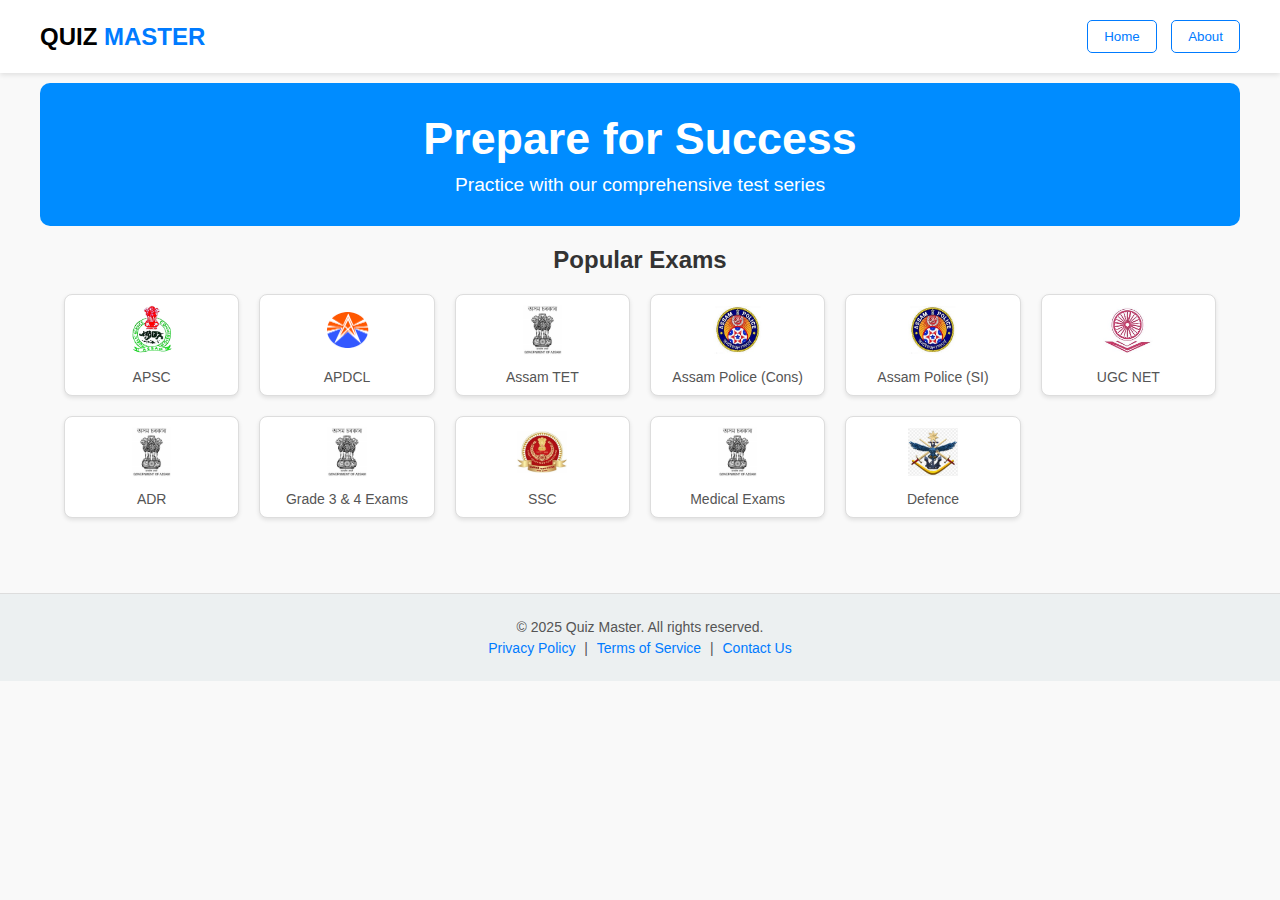
<file: index.html>
<!DOCTYPE html>
<html lang="en">
<head>
    <meta charset="UTF-8">
    <meta name="viewport" content="width=device-width, initial-scale=1.0">
    <title>Quiz Master</title>
    <link rel="stylesheet" href="styles.css">
</head>
<body>
    <header>
        <div class="logo">QUIZ <span class="highlight">MASTER</span></div>
        <nav>
          <button class="btn" id="homeBtn">Home</button>
          <button class="btn" id="aboutBtn">About</button>
        </nav>
      </header>
      

      
<div class="poster">
    <h1>Prepare for Success</h1>
    <p>Practice with our comprehensive test series</p>
  </div>

    <div class="container">
        <h1 class="title">Popular Exams</h1>
        <div class="grid">
            <div class="card" onclick="openExam('APSC')">
                <img src="./logos/APSC logo.png" alt="APSC">
                <p>APSC</p>
            </div>
            <div class="card" onclick="openExam('APDCL')">
                <img src="./logos/apdcl.png" alt="APDCL">
                <p>APDCL</p>
            </div>
            <div class="card" onclick="openExam('Assam TET')">
                <img src="./logos/assam_tet.jpeg" alt="Assam TET">
                <p>Assam TET</p>
            </div>
            <div class="card" onclick="openExam('Assam Police (Cons)')">
                <img src="./logos/assam_police.jpeg" alt="Assam Police (Cons)">
                <p>Assam Police (Cons)</p>
            </div>
            <div class="card" onclick="openExam('Assam Police (SI)')">
                <img src="logos/assam_police.jpeg" alt="Assam Police (SI)">
                <p>Assam Police (SI)</p>
            </div>
            <div class="card" onclick="openExam('UGC NET')">
                <img src="./logos/ugc net.jpeg" alt="UGC NET">
                <p>UGC NET</p>
            </div>
            <div class="card" onclick="openExam('ADR')">
                <img src="./logos/assam_tet.jpeg" alt="ADR">
                <p>ADR</p>
            </div>
            <div class="card" onclick="openExam('Grade 3 & 4 Exams')">
                <img src="./logos/assam_tet.jpeg" alt="Grade 3 & 4 Exams">
                <p>Grade 3 & 4 Exams</p>
            </div>
            <div class="card" onclick="openExam('SSC')">
                <img src="./logos/ssc.jpeg" alt="SSC">
                <p>SSC</p>
            </div>
            <div class="card" onclick="openExam('Medical Exams')">
                <img src="./logos/assam_tet.jpeg" alt="Medical Exams">
                <p>Medical Exams</p>
            </div>
            <div class="card" onclick="openExam('Defence')">
                <img src="./logos/defence.jpeg" alt="Defence">
                <p>Defence</p>
            </div>
            <!-- <div class="card" onclick="openExam('Other Exams')">
                <img src="https://via.placeholder.com/50" alt="Other Exams">
                <p>Other Exams</p> -->
            </div>
        </div>
    </div>

    <footer class="footer">
        <div class="footer-content">
          <p>&copy; 2025 Quiz Master. All rights reserved.</p>
          <p>
            <a href="#privacy-policy">Privacy Policy</a> | 
            <a href="#terms-of-service">Terms of Service</a> | 
            <a href="#contact">Contact Us</a>
          </p>
        </div>
      </footer>
      

<script>
// Add event listeners to buttons for navigation
document.getElementById("homeBtn").addEventListener("click", () => {
  window.location.href = "index.html"; // Redirect to Home Page
});

document.getElementById("aboutBtn").addEventListener("click", () => {
  window.location.href = "about.html"; // Redirect to About Page
});


        function openExam(examName) {
            // Redirect to a page based on the clicked exam
            window.location.href = `${examName}.html`; // Exam pages should be named like APSC.html, APDCL.html, etc.
        }
    </script>
    
</body>
</html>
</file>
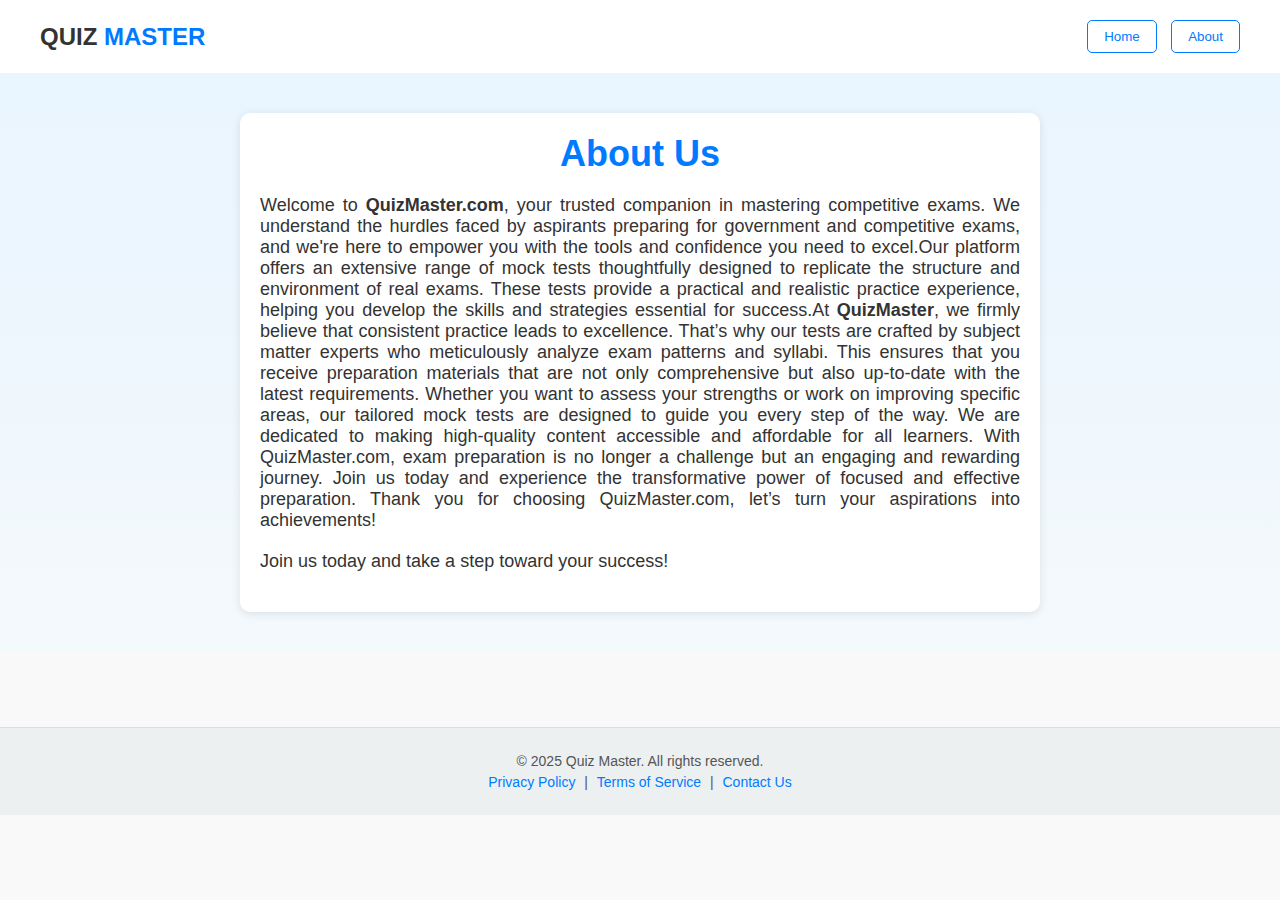
<file: about.html>
<!DOCTYPE html>
<html lang="en">
<head>
    <meta charset="UTF-8">
    <meta name="viewport" content="width=device-width, initial-scale=1.0">
    <title>Quiz Master</title>
    <link rel="stylesheet" href="styles.css">

    <style>

        /* General styles */
body {
  font-family: Arial, sans-serif;
  margin: 0;
  padding: 0;
  background-color: #f9f9f9;
  color: #333;
}

/* Header */
/* Header */
header {
    display: flex;
    justify-content: space-between;
    align-items: center;
    background-color: #ffffff;
    padding: 20px 40px;
    box-shadow: 0 2px 5px rgba(0, 0, 0, 0.1);
  }
  
  .logo {
    font-size: 24px;
    font-weight: bold;
  }
  
  .highlight {
    color: #007bff;
  }
  
  nav .btn {
    background-color: transparent;
    border: 1px solid #007bff;
    color: #007bff;
    padding: 8px 16px;
    border-radius: 5px;
    cursor: pointer;
    margin-left: 10px;
  }
  
  nav .btn:hover {
    background-color: #007bff;
    color: #ffffff;
  }

  .banner{
  text-align: center;
  padding: 40px 20px;
  background: linear-gradient(to bottom, #e9f5ff, #f4f9fc);
  background-color: #007bff;
}


/* Main content */
main {
  padding: 40px 20px;
  text-align: center;
}

.about-section {
  background-color: white;
  padding: 20px;
  margin: auto;
  max-width: 800px;
  box-shadow: 0 2px 10px rgba(0, 0, 0, 0.1);
  border-radius: 10px;
}

.about-section h1 {
  color: #007bff;
  font-size: 36px;
  margin-bottom: 20px;
}

.about-section p {
    font-size: 18px;
    margin-bottom: 20px;
    font-family: Arial, Helvetica, sans-serif;
    text-align: justify;
}

.about-section ul {
  text-align: left;
  margin: 20px auto;
  max-width: 600px;
}


.footer {
    background-color: #ecf0f1;
    text-align: center;
    padding: 20px 0;
    margin-top: 75px;
    border-top: 1px solid #ddd;
  }
  
  .footer-content p {
    margin: 5px 0;
    font-size: 14px;
    color: #555;
  }
  
  .footer-content a {
    text-decoration: none;
    color: #007BFF;
    margin: 0 5px;
  }
  
  .footer-content a:hover {
    text-decoration: underline;
  }
  
    </style>
</head>
<body>
    <header>
        <div class="logo">QUIZ <span class="highlight">MASTER</span></div>
        <nav>
          <button class="btn" id="homeBtn">Home</button>
          <button class="btn" id="aboutBtn">About</button>
        </nav>
      </header>
      
      <main class="banner">
        <section class="about-section" >
          <h1>About Us</h1>
          <p>
            Welcome to <strong>QuizMaster.com</strong>, your trusted companion in mastering competitive exams. We understand the hurdles faced by aspirants preparing for government and competitive exams, and we're here to empower you with the tools and confidence you need to excel.Our platform offers an extensive range of mock tests thoughtfully designed to replicate the structure and environment of real exams. These tests provide a practical and realistic practice experience, helping you develop the skills and strategies essential for success.At <strong>QuizMaster</strong>, we firmly believe that consistent practice leads to excellence. That’s why our tests are crafted by subject matter experts who meticulously analyze exam patterns and syllabi. This ensures that you receive preparation materials that are not only comprehensive but also up-to-date with the latest requirements. Whether you want to assess your strengths or work on improving specific areas, our tailored mock tests are designed to guide you every step of the way. We are dedicated to making high-quality content accessible and affordable for all learners. With QuizMaster.com, exam preparation is no longer a challenge but an engaging and rewarding journey. Join us today and experience the transformative power of focused and effective preparation. Thank you for choosing QuizMaster.com, let’s turn your aspirations into achievements!
          </p>
          
          <p>Join us today and take a step toward your success!</p>
        </section>

      </main>


      <footer class="footer">
        <div class="footer-content">
          <p>&copy; 2025 Quiz Master. All rights reserved.</p>
          <p>
            <a href="#privacy-policy">Privacy Policy</a> | 
            <a href="#terms-of-service">Terms of Service</a> | 
            <a href="#contact">Contact Us</a>
          </p>
        </div>
      </footer>
      
      <script>
        // Add event listeners to buttons for navigation
        document.getElementById("homeBtn").addEventListener("click", () => {
          window.location.href = "index.html"; // Redirect to Home Page
        });
        
        document.getElementById("aboutBtn").addEventListener("click", () => {
          window.location.href = "about.html"; // Redirect to About Page
        });

        </script>
</body>
</html>
</file>
<file: styles.css>
/* Applying custom font to the header */
@import url('https://fonts.googleapis.com/css2?family=Roboto:wght@400;700&display=swap');

body {
    font-family: Arial, sans-serif;
    margin: 0;
    padding: 0;
    background-color: #f9f9f9;
}

* {
    margin: 0;
    padding: 0;
    box-sizing: border-box;
}

body {
    font-family: Arial, sans-serif;
}


/* Header */
header {
    display: flex;
    justify-content: space-between;
    align-items: center;
    background-color: #ffffff;
    padding: 20px 40px;
    box-shadow: 0 2px 5px rgba(0, 0, 0, 0.1);
  }
  
  .logo {
    font-size: 24px;
    font-weight: bold;
  }
  
  .highlight {
    color: #007bff;
  }
  
  nav .btn {
    background-color: transparent;
    border: 1px solid #007bff;
    color: #007bff;
    padding: 8px 16px;
    border-radius: 5px;
    cursor: pointer;
    margin-left: 10px;
  }
  
  nav .btn:hover {
    background-color: #007bff;
    color: #ffffff;
  }
  .poster {
    background-color: #008cff; /* Blue color */
    color: white;
    text-align: center;
    padding: 30px 0;
    border-radius: 10px; /* Rounded corners */
    width: 1200px; /* Adjust width as needed */
    margin: 10px auto; /* Center the div */
}

h1 {
    font-size: 2.8em;
    margin-bottom: 10px;
}

p {
    font-size: 1.2em;
}

.container {
    width: 90%;
    max-width: 1200px;
    margin: 20px auto;
    text-align: center;
}

.title {
    font-size: 24px;
    margin-bottom: 20px;
    color: #333;
}

.grid {
    display: grid;
    grid-template-columns: repeat(auto-fit, minmax(150px, 1fr));
    gap: 20px;
}

.card {
    background-color: white;
    border: 1px solid #ddd;
    border-radius: 8px;
    padding: 10px;
    box-shadow: 0 2px 4px rgba(0, 0, 0, 0.1);
    transition: transform 0.2s;
    cursor: pointer;
}

.card:hover {
    transform: translateY(-5px);
}

.card img {
    width: 50px;
    height: 50px;
    object-fit: contain;
    margin-bottom: 10px;
}

.card p {
    font-size: 14px;
    color: #555;
    margin: 0;
}

.footer {
    background-color: #ecf0f1;
    text-align: center;
    padding: 20px 0;
    margin-top: 75px;
    border-top: 1px solid #ddd;
  }
  
  .footer-content p {
    margin: 5px 0;
    font-size: 14px;
    color: #555;
  }
  
  .footer-content a {
    text-decoration: none;
    color: #007BFF;
    margin: 0 5px;
  }
  
  .footer-content a:hover {
    text-decoration: underline;
  }
  
/* Responsive Design
@media (max-width: 768px) {
    .footer-content {
        flex-direction: column;
        align-items: center;
    }

    .footer-links {
        margin-top: 10px;
    }

    .footer-links a {
        margin: 5px;
    }
}

/* Media Queries for Responsiveness */
@media (max-width: 1200px) {
    .site-header {
        padding: 0.6em 1.2em;
    }

    .site-identity h1 {
        font-size: 1.8em;
    }

    .site-navigation li {
        margin: 0 1em;
    }

    .site-navigation a {
        font-size: 1em;
    }

    .poster {
        width: 90%;
    }

    .container {
        width: 95%;
    }

    .title {
        font-size: 20px;
    }

    .grid {
        grid-template-columns: repeat(auto-fit, minmax(200px, 1fr));
    }
}

@media (max-width: 768px) {
    .site-header {
        flex-direction: column;
        text-align: center;
        padding: 1em;
    }

    .site-identity h1 {
        font-size: 1.6em;
    }

    .site-navigation li {
        margin: 0.5em 0;
    }

    .site-navigation a {
        font-size: 1.2em;
    }

    .poster {
        padding: 20px 0;
        font-size: 0.7em;
    }

    .card {
        padding: 15px;


    .grid {
        display: grid;
        /* grid-template-columns: 1fr 1fr; */
        grid-template-columns: repeat(auto-fit, minmax(150px, 1fr));
        gap: 20px;
    }

    .card img {
        width: 60px;
        height: 60px;
    }
}

@media (max-width: 480px) {
    .site-header {
        padding: 0.5em;
    }

    .site-identity h1 {
        font-size: 1.4em;
    }

    .site-navigation a {
        font-size: 1em;
    }

    .poster {
        padding: 15px 0;
    }

    .title {
        font-size: 18px;
    }

    .grid {
        grid-template-columns: 1fr;
    }

    .card img {
        width: 50px;
        height: 50px;
    }

    .card p {
        font-size: 12px;
    }
}
</file>
